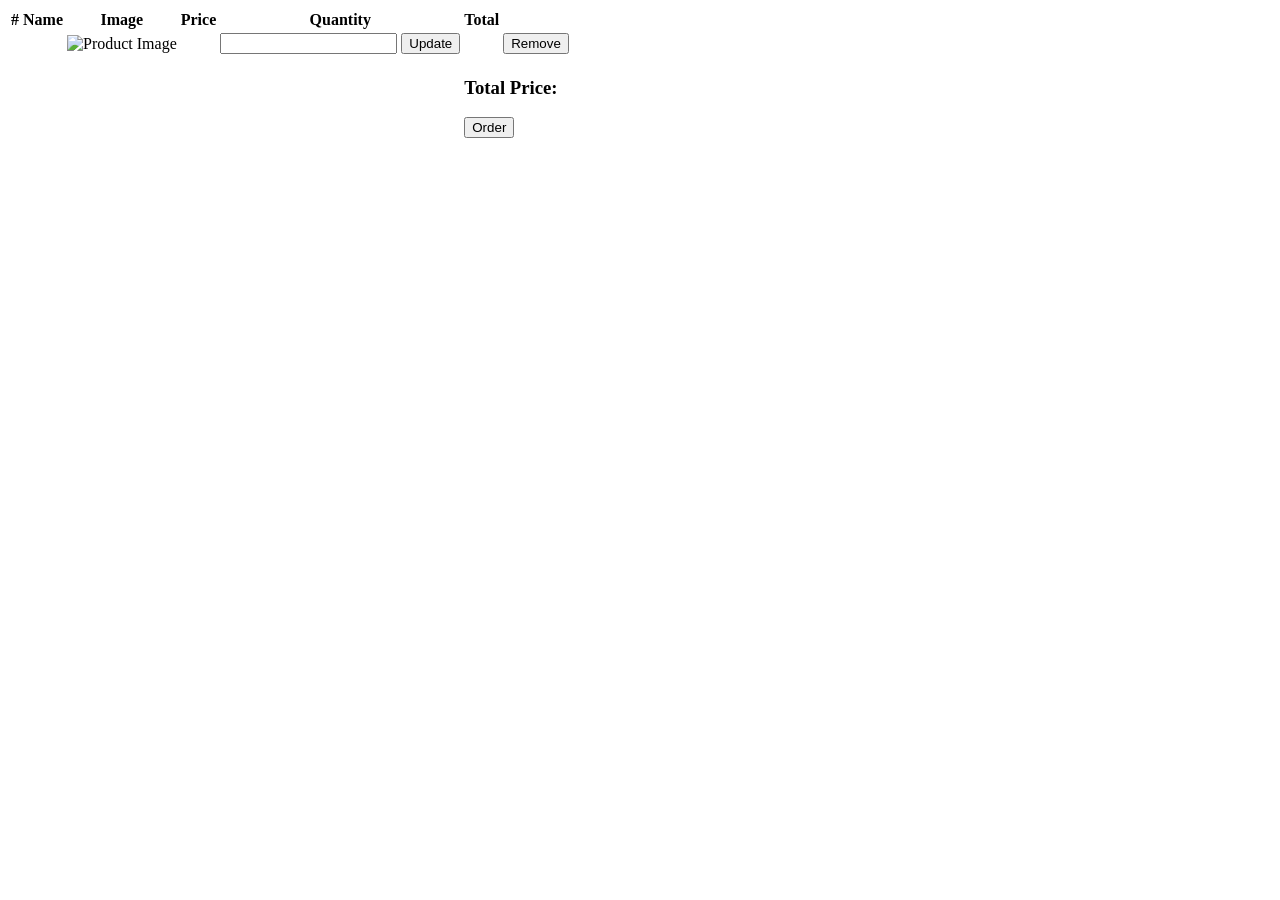
<file: WEBBANMOHINH/src/main/resources/templates/cart/index.html>
<!DOCTYPE html>
<html lang="en"
      xmlns:layout="http://www.ultraq.net.nz/thymeleaf/layout"
      layout:decorate="_layout"
      xmlns:custom="http://www.w3.org/1999/xhtml"
      xmlns:th="http://www.thymeleaf.org"
      xmlns:sec="http://www.thymeleaf.org/extras/spring-security">
<head>
    <meta charset="UTF-8">
    <title>List product</title>
</head>
<body>
<div layout:fragment="content" class="container body-content">
    <table class="table table-striped">
        <thead>
        <tr>
            <th scope="col">#</th>
            <th scope="col">Name</th>
            <th scope="col">Image</th>
            <th scope="col">Price</th>
            <th scope="col">Quantity</th>
            <th scope="col">Total</th>
            <th scope="col"></th>
        </tr>
        </thead>
        <tbody>
            <tr th:each="cartItem, itemIndex : ${cartItems}">
                <td th:text="${itemIndex.index + 1}"></td>
                <td th:text="${cartItem.name}"></td>
                <td>
                    <img th:src="@{/images/{image}(image=${cartItem.image})}" height="120" width="150" alt="Product Image">
                </td>
                <td th:text="${cartItem.price}"></td>
                <td>
                    <form th:action="@{/cart/update}" method="post">
                        <input type="hidden" name="productId" th:value="${cartItem.id}" />
                        <input type="number" name="quantity" min="1" th:value="${cartItem.quantity}" />
                        <button type="submit">Update</button>
                    </form>
                </td>
                <td th:text="${cartItem.price * cartItem.quantity}"></td>
                <td>
                    <form th:action="@{/cart/remove/{productId}(productId=${cartItem.id})}" method="post">
                        <button type="submit" class="btn btn-danger">Remove</button>
                    </form>
                </td>
            </tr>
            <tr>
                <td colspan="5"></td>
                <td class="total-price" colspan="2">
                    <h3>Total Price: <span th:text="${totalPrice}"></span></h3>
                    <form th:action="@{/cart/order}" method="post">
                        <button type="submit" class="btn btn-success">Order</button>
                    </form>
                </td>
            </tr>
        </tbody>
    </table>
</div>
</body>
</html>
</file>
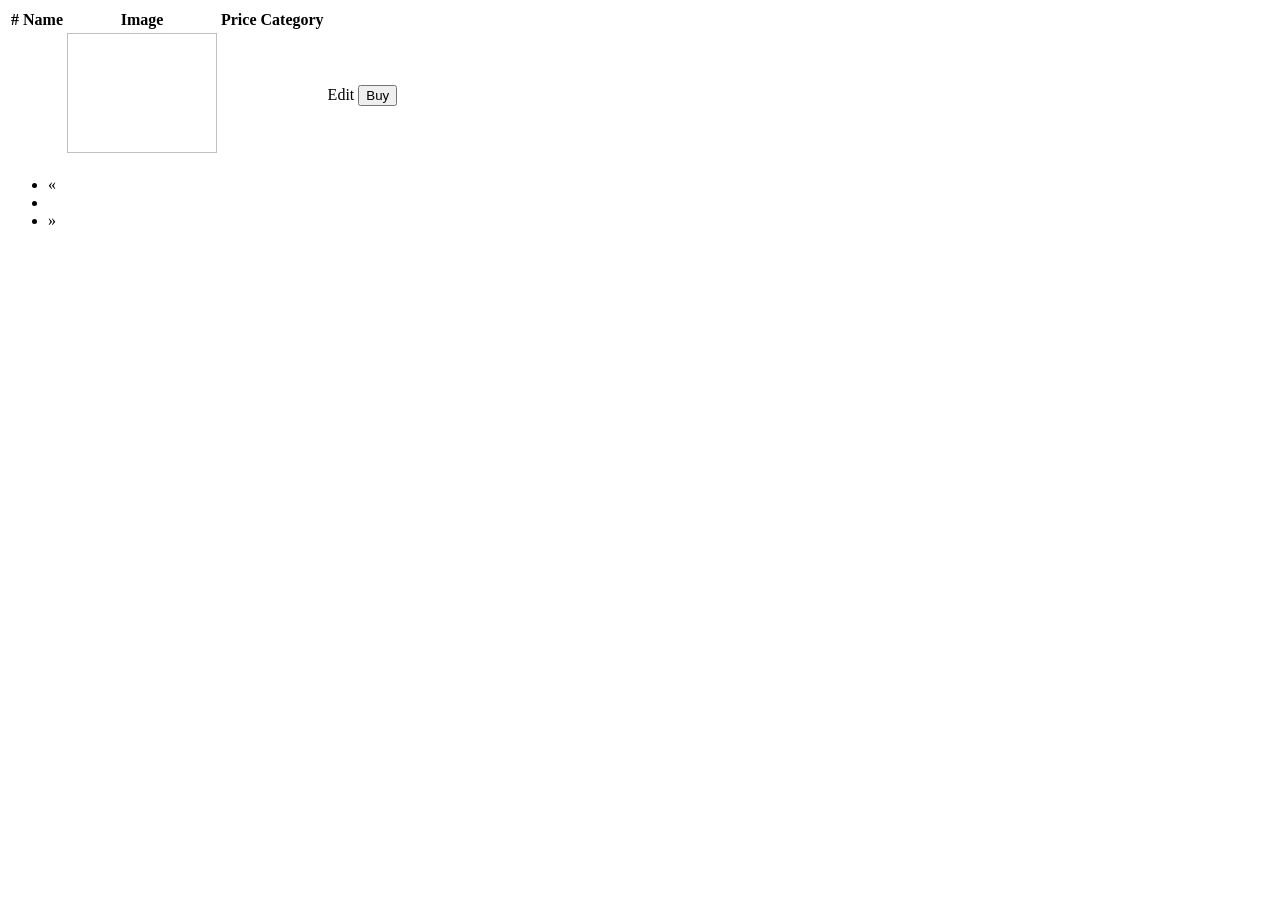
<file: WEBBANMOHINH/src/main/resources/templates/products/index.html>
<!DOCTYPE html>
<html lang="en"
      xmlns:layout="http://www.ultraq.net.nz/thymeleaf/layout"
      layout:decorate="_layout"
      xmlns:custom="http://www.w3.org/1999/xhtml"
      xmlns:th="http://www.thymeleaf.org"
      xmlns:sec="http://www.thymeleaf.org/extras/spring-security">
<head>
    <meta charset="UTF-8">
    <title>List product</title>
</head>
<body>
<div layout:fragment="content" class="container body-content">
    <table class="table table-striped">
        <thead>
        <tr>
            <th scope="col">#</th>
            <th scope="col">Name</th>
            <th scope="col">Image</th>
            <th scope="col">Price</th>
            <th scope="col">Category</th>
            <th scope="col"></th>
        </tr>
        </thead>
        <tbody>
        <tr th:each="product : ${listproduct}" >
            <th scope="row" th:text="${product.id}"></th>
            <td th:text="${product.name}"></td>
            <!--   <td th:text="${product.image}"></td> -->
            <td>
                <img height="120" width="150" th:src="@{/images/} + ${product.image}"/>
            </td>
            <td th:text="${product.price}"></td>
            <td th:text="${product.category.name}"></td>
            <td>
                <span sec:authorize="hasAuthority('SALES')">
                   <a th:href="@{/products/edit/{id}(id=${product.id})}" custom:linkMethod="post"  class="btn btn-secondary">Edit</a>
                </span>
            </td>

            <td>
                <span sec:authorize="hasAuthority('USER')">
                    <form th:action="@{/cart/add/{id}(id=${product.id})}" method="post">
                             <button type="submit" class="btn btn-secondary">Buy</button>
                    </form>
                </span>
            </td>
        </tr>
        </tbody>
    </table>


    <nav aria-label="Page navigation example" th:if="${totalPages > 1}">
        <ul class="pagination">
            <li class="page-item" th:class="${listproduct.hasPrevious() ? '' : 'disabled'}">
                <a class="page-link" th:href="@{/products?page=__${listproduct.number-1}__}" aria-label="Previous">
                    <span aria-hidden="true">&laquo;</span>
                </a>
            </li>
            <li class="page-item" th:each="page : ${#numbers.sequence(0, totalPages - 1)}"
                th:class="${listproduct.number == page ? 'active' : ''}">
                <a class="page-link "th:href="@{/products?page=__${page}__}" th:text="${page + 1}"></a></li>

            <li class="page-item" th:class="${listproduct.hasNext() ? '' : 'disabled'}">
                <a class="page-link " th:href="@{/products?page=__${listproduct.number+1}__}" aria-label="Next">
                    <span aria-hidden="true">&raquo;</span>
                </a>
            </li>
        </ul>
    </nav>
</div>
</body>
</html>
</file>
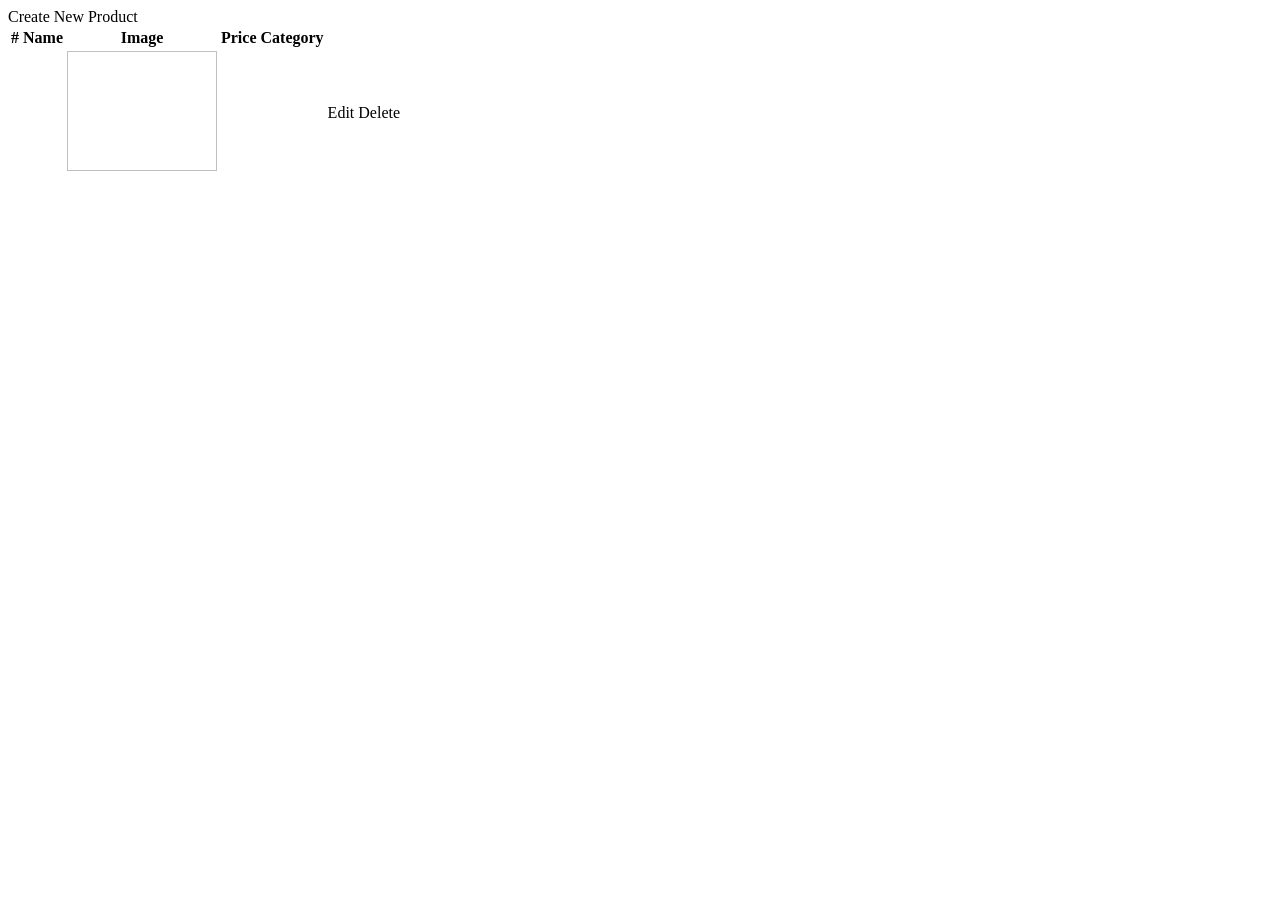
<file: WEBBANMOHINH/src/main/resources/templates/admin/categories/index.html>
<!DOCTYPE html>
<html lang="en"
      xmlns:layout="http://www.ultraq.net.nz/thymeleaf/layout"
      layout:decorate="_layout"
      xmlns:custom="http://www.w3.org/1999/xhtml">
<head>
    <meta charset="UTF-8">
    <title>List product</title>
</head>
<body>
<div layout:fragment="content" class="container body-content">
    <a th:href="@{~/admin/products/create}" class="btn btn-primary">Create New Product</a>
    <table class="table table-striped">
        <thead>
        <tr>
            <th scope="col">#</th>
            <th scope="col">Name</th>
            <th scope="col">Image</th>
            <th scope="col">Price</th>
            <th scope="col">Category</th>
            <th scope="col"></th>
        </tr>
        </thead>
        <tbody>
        <tr th:each="product : ${listproduct}" >
            <th scope="row" th:text="${product.id}"></th>
            <td th:text="${product.name}"></td>
         <!--   <td th:text="${product.image}"></td> -->
            <td>
                <img height="120" width="150" th:src="@{/images/} + ${product.image}"/>
            </td>
            <td th:text="${product.price}"></td>
            <td th:text="${product.category.name}"></td>
            <td>
               <a th:href="@{/admin/products/edit/{id}(id=${product.id})}" custom:linkMethod="post"  class="btn btn-secondary">Edit</a>
                <a th:href="@{/admin/products/delete/{id}(id=${product.id})}" custom:linkMethod="post" class="btn btn-danger">Delete</a>
            </td>
        </tr>
        </tbody>
    </table>
</div>
</body>
</html>
</file>
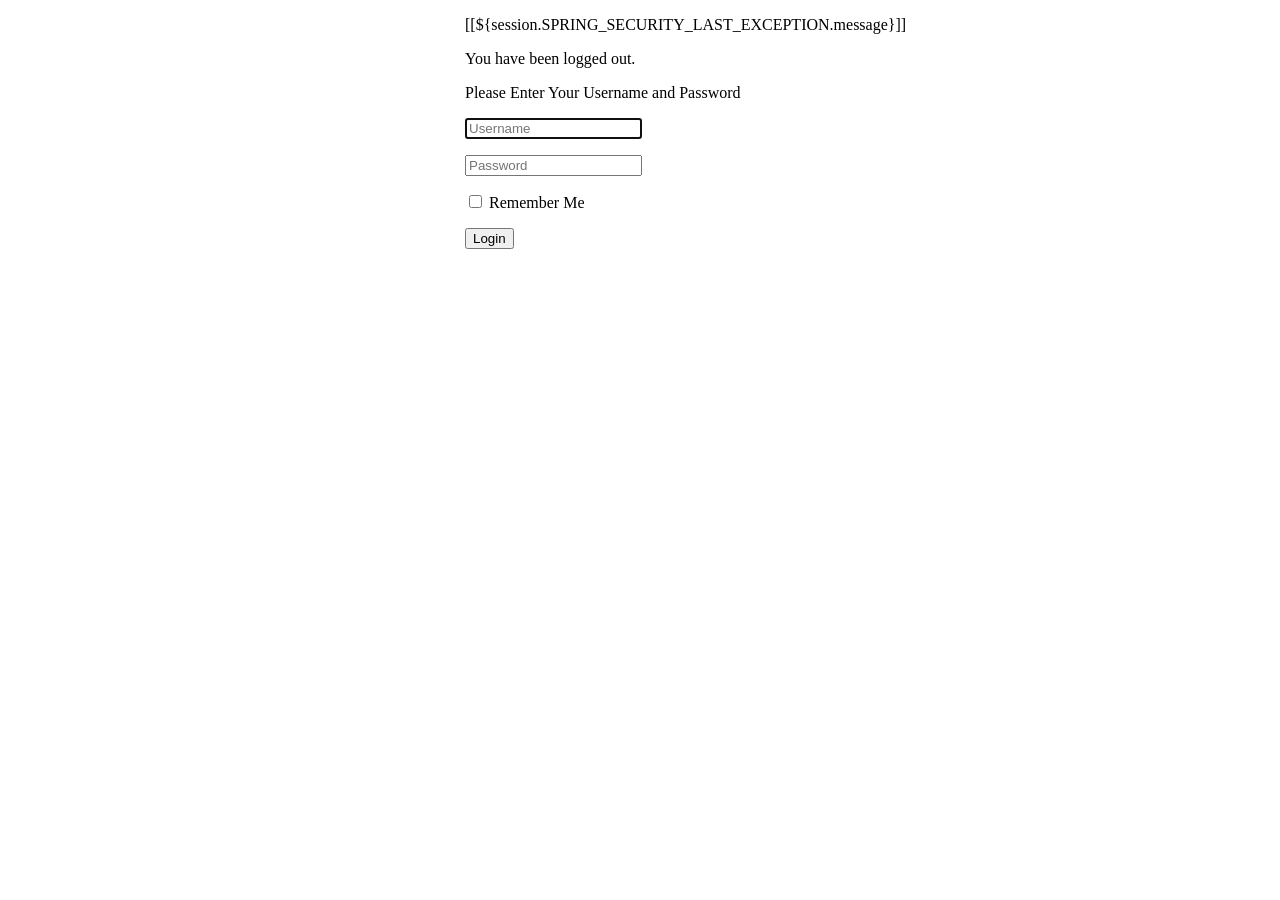
<file: WEBBANMOHINH/src/main/resources/templates/login.html>
<!DOCTYPE html>
<html lang="en"
      xmlns:layout="http://www.ultraq.net.nz/thymeleaf/layout"
      xmlns:th="http://www.thymeleaf.org"
      layout:decorate="_layout">
<head>
  <meta charset="UTF-8">
  <title>Trang chủ</title>
</head>
<body>
<div layout:fragment="content" class="container body-content">
  <form th:action="@{/login}" method="post" style="max-width: 350px; margin: 0 auto;">
    <div th:if="${param.error}">
      <p class="text-danger">[[${session.SPRING_SECURITY_LAST_EXCEPTION.message}]]</p>
    </div>

    <div th:if="${param.logout}">
      <p class="text-warning">You have been logged out.</p>
    </div>
    <div class="border border-secondary p-3 rounded">
      <p>Please Enter Your Username and Password</p>
      <p>
        <input type="text" name="username" class="form-control"  placeholder="Username"  required autofocus/>
      </p>
      <p>
        <input type="password" name="password" class="form-control" placeholder="Password" required />
      </p>
      <p>
        <input type="checkbox" name="remember-me" />&nbsp;Remember Me
      </p>
      <p>
        <input type="submit" value="Login" class="btn btn-primary" />
      </p>
    </div>
  </form>
</div>
</body>
</html>
</file>
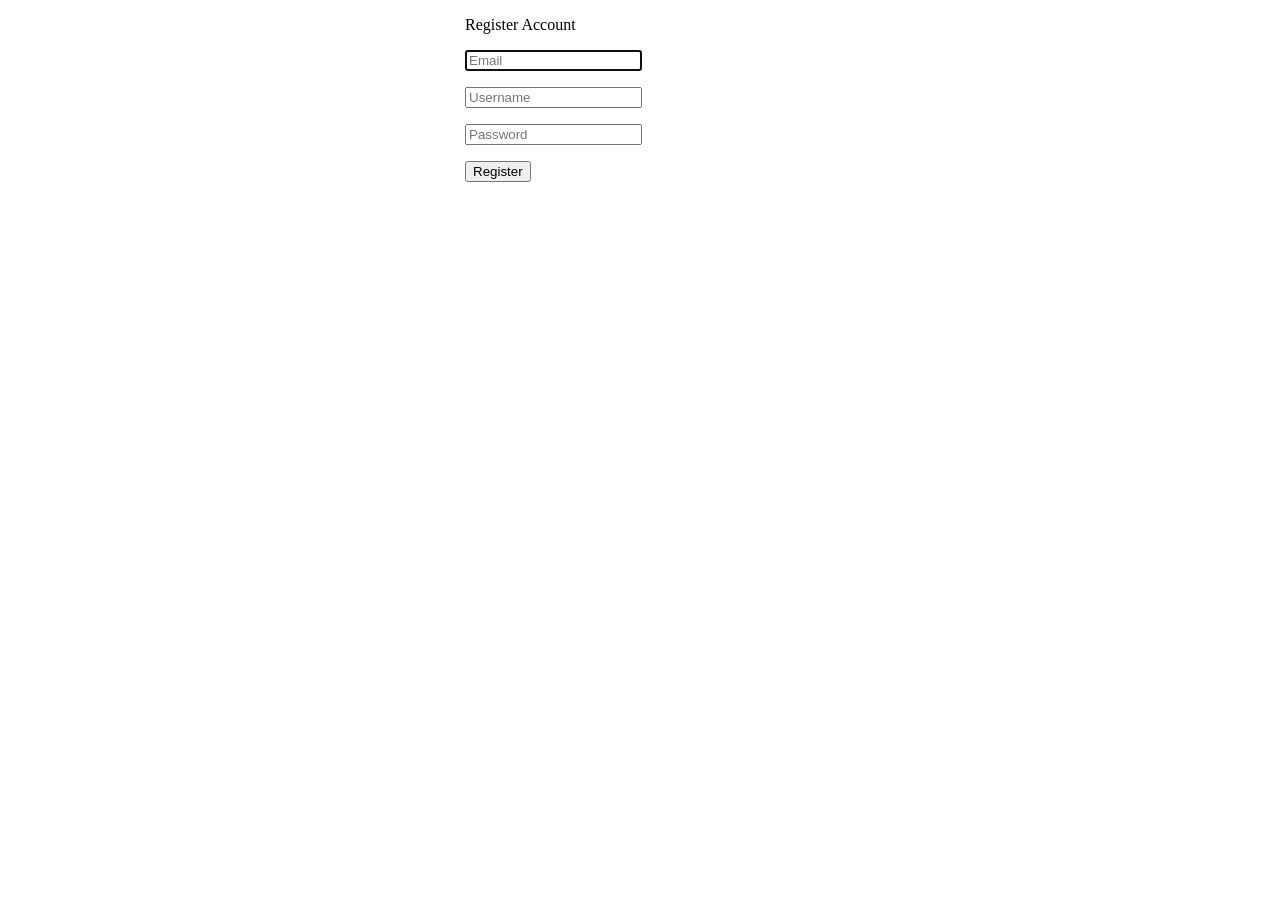
<file: WEBBANMOHINH/src/main/resources/templates/register.html>
<!DOCTYPE html>
<html lang="en"
      xmlns:layout="http://www.ultraq.net.nz/thymeleaf/layout"
      xmlns:th="http://www.thymeleaf.org"
      layout:decorate="_layout">
<head>
    <meta charset="UTF-8">
    <title>Register Account</title>
</head>
<body>
<div layout:fragment="content" class="container body-content">
    <form th:action="@{/register}" th:object="${user}" method="post" style="max-width: 350px; margin: 0 auto;">
        <div class="border border-secondary p-3 rounded">
            <p>Register Account</p>
            <p>
                <input type="email" name="email" placeholder="Email" class="form-control" required autofocus/>
            </p>
            <p>
                <input type="text" name="username" placeholder="Username" class="form-control" required/>
            </p>
            <p>
                <input type="password" name="password" class="form-control" placeholder="Password" required />
            </p>
            <p>
                <input type="submit" value="Register" class="btn btn-primary" />
            </p>
        </div>
    </form>
</div>
</body>
</html>
</file>
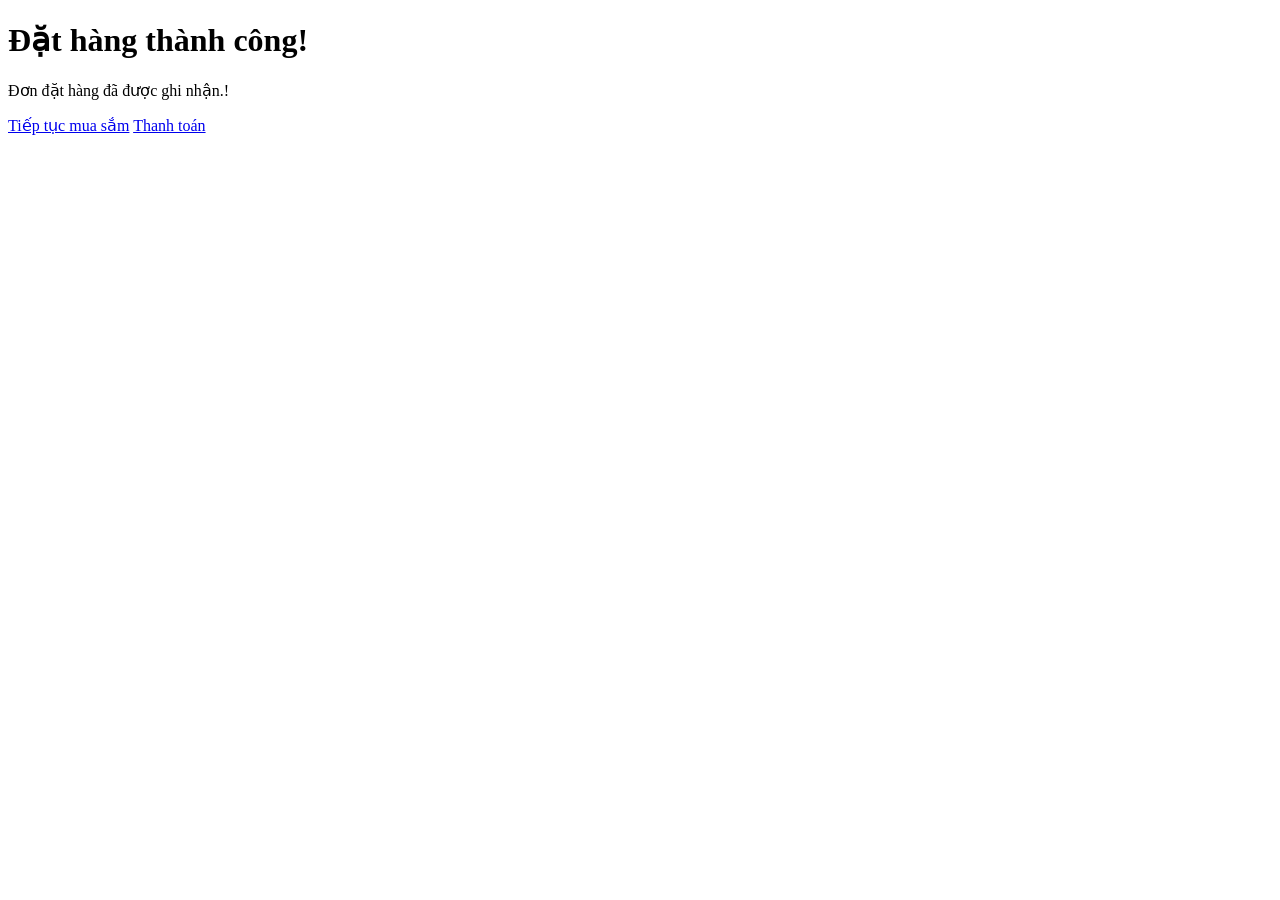
<file: WEBBANMOHINH/src/main/resources/templates/cart/order.html>
<!DOCTYPE html>
<html lang="en"
      xmlns:layout="http://www.ultraq.net.nz/thymeleaf/layout"
      layout:decorate="_layout"
      xmlns:custom="http://www.w3.org/1999/xhtml">
<head>
  <meta charset="UTF-8">
  <title>List product</title>
</head>
<body>
<div layout:fragment="content" class="container body-content">
    <h1>Đặt hàng thành công!</h1>
    <p>Đơn đặt hàng đã được ghi nhận.!</p>
    <a href="/products" class="btn btn-primary">Tiếp tục mua sắm</a>
    <a href="/cart/payment" class="btn btn-primary">Thanh toán</a>
</div>
</body>
</html>
</file>
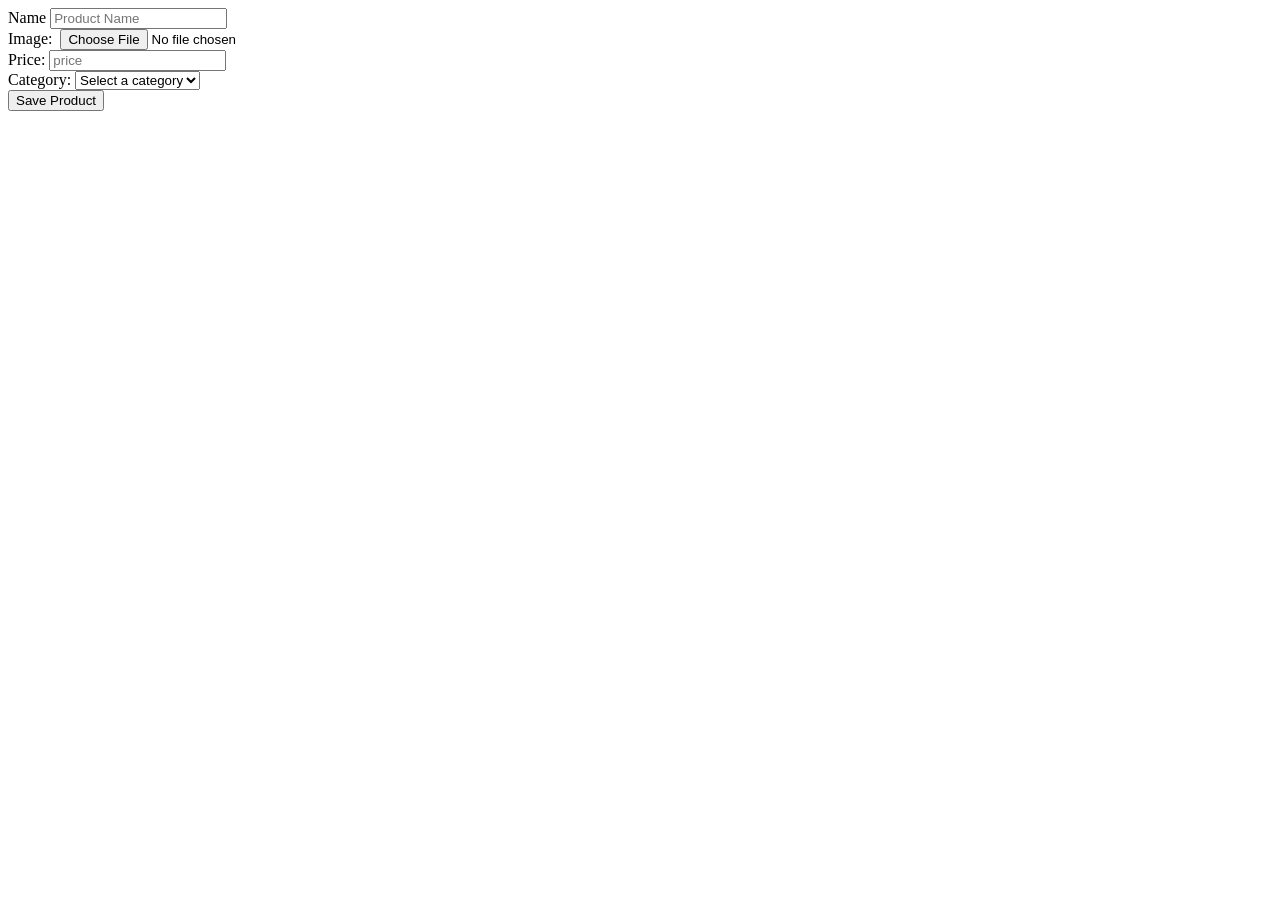
<file: WEBBANMOHINH/src/main/resources/templates/products/edit.html>
<!DOCTYPE html>
<html lang="en" xmlns:layout="http://www.w3.org/1999/xhtml"  layout:decorate="_layout">
<head>
    <meta charset="UTF-8">
    <title>Edit</title>
</head>
<body>
<div layout:fragment="content" class="container body-content">
    <!-- form product !-->
    <form th:action="@{/products/edit}" th:object="${product}" method="post" class="form" enctype = "multipart/form-data">
        <div class="form-group">
            <label for="name">Name</label>
            <input class="form-control" type="text" th:field="*{name}" id="name"  placeholder="Product Name">
            <div class="alert alert-warning" th:if="${#fields.hasErrors('name')}" th:errors="*{name}"></div>
        </div>
        <div class="form-group">
            <label for="image">Image:</label>
            <!--  <input class="form-control" type="text" th:field="*{image}" id="image" placeholder="image">-->
            <img  class="form-control"  th:src="@{/images/} + *{image}" placeholder="image"/>
            <input class="form-control" type="file" id="image" name="imageProduct" accept="image/png, image/jpeg">

            <div class="alert alert-warning" th:if="${#fields.hasErrors('image')}" th:errors="*{image}"></div>
        </div>
        <div class="form-group">
            <label for="price">Price:</label>
            <input class="form-control" type="number" th:field="*{price}" id="price" placeholder="price">
            <div class="alert alert-warning" th:if="${#fields.hasErrors('price')}" th:errors="*{price}"></div>
        </div>

        <div>
            <label for="category">Category:</label>
            <select id="category" name="category" th:field="*{category}" required>
                <option value="">Select a category</option>
                <option th:each="category : ${listCategory}" th:value="${category.id}" th:text="${category.name}"></option>
            </select>
        </div>
        <input type="submit"  class="btn btn-success" value="Save Product">
    </form>
</div>
</body>
</html>
</file>
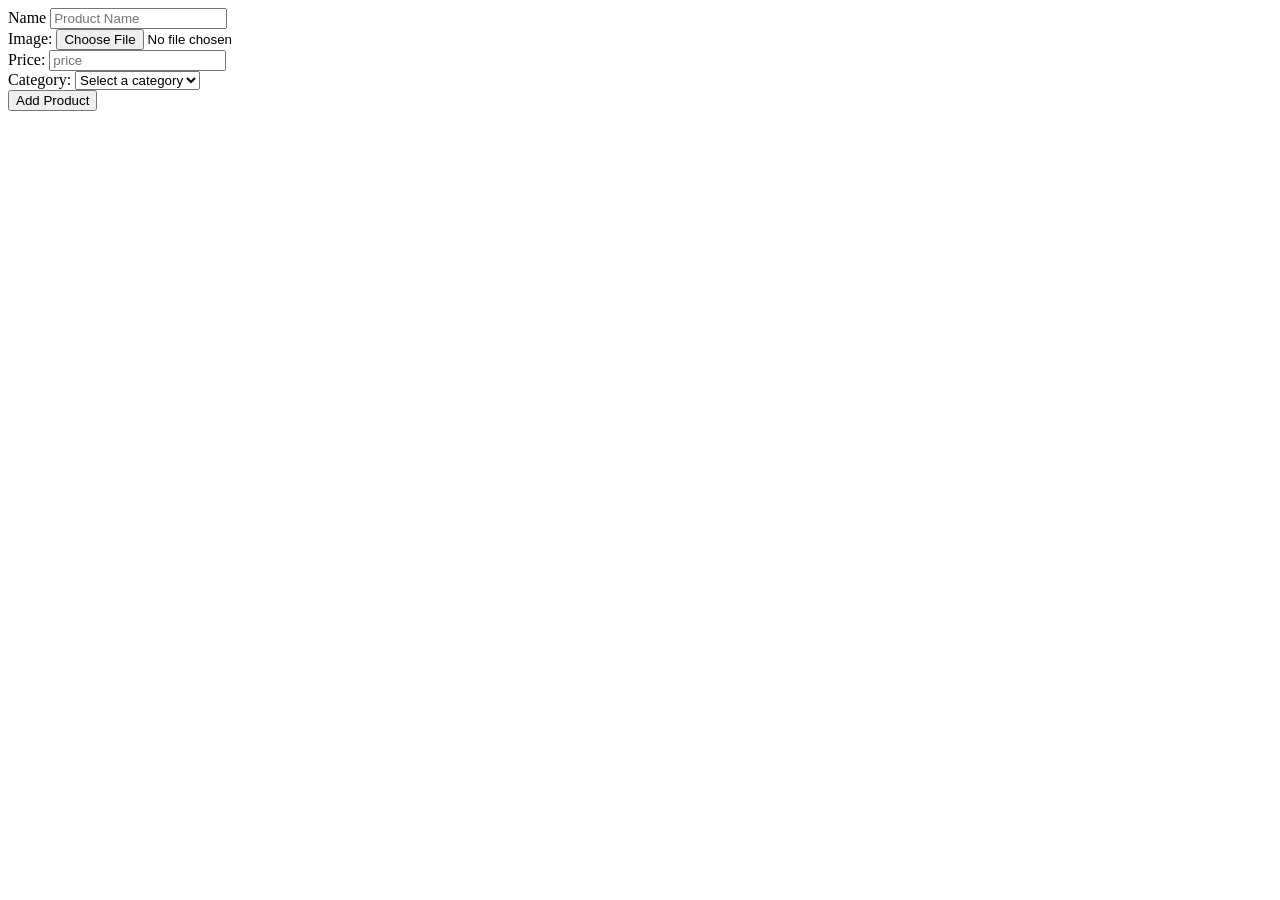
<file: WEBBANMOHINH/src/main/resources/templates/admin/categories/create.html>
<!DOCTYPE html>
<html lang="en"
      xmlns:layout="http://www.ultraq.net.nz/thymeleaf/layout"
      layout:decorate="_layout">
<head>
    <meta charset="UTF-8">
    <title>Quan ly san pham</title>
</head>
<body>
    <div layout:fragment="content" class="container body-content">
        <form th:action="@{~/admin/products/create}" th:object="${product}" method="post" class="form" enctype = "multipart/form-data">
            <div class="form-group">
                <label for="name">Name</label>
                <input class="form-control" type="text" th:field="*{name}" id="name"  placeholder="Product Name">
                <div class="alert alert-warning" th:if="${#fields.hasErrors('name')}" th:errors="*{name}"></div>
            </div>
            <div class="form-group">
                <label for="image">Image:</label>
<!--                <input class="form-control" type="text" th:field="*{image}" id="image" placeholder="image">-->
                <input class="form-control" type="file" id="image" name="imageProduct" accept="image/png, image/jpeg">
<!--                <div class="alert alert-warning" th:if="${#fields.hasErrors('image')}" th:errors="*{image}"></div>-->
            </div>
            <div class="form-group">
                <label for="price">Price:</label>
                <input class="form-control" type="number" th:field="*{price}" id="price" placeholder="price">
                <div class="alert alert-warning" th:if="${#fields.hasErrors('price')}" th:errors="*{price}"></div>
            </div>

            <div>
                <label for="category">Category:</label>
                <select id="category" name="category" th:field="*{category}" required>
                    <option value="">Select a category</option>
                    <option th:each="category : ${listCategory}" th:value="${category.id}" th:text="${category.name}"></option>
                </select>
            </div>
            <input type="submit"  class="btn btn-success" value="Add Product">
        </form>
    </div>
</body>
</html>
</file>
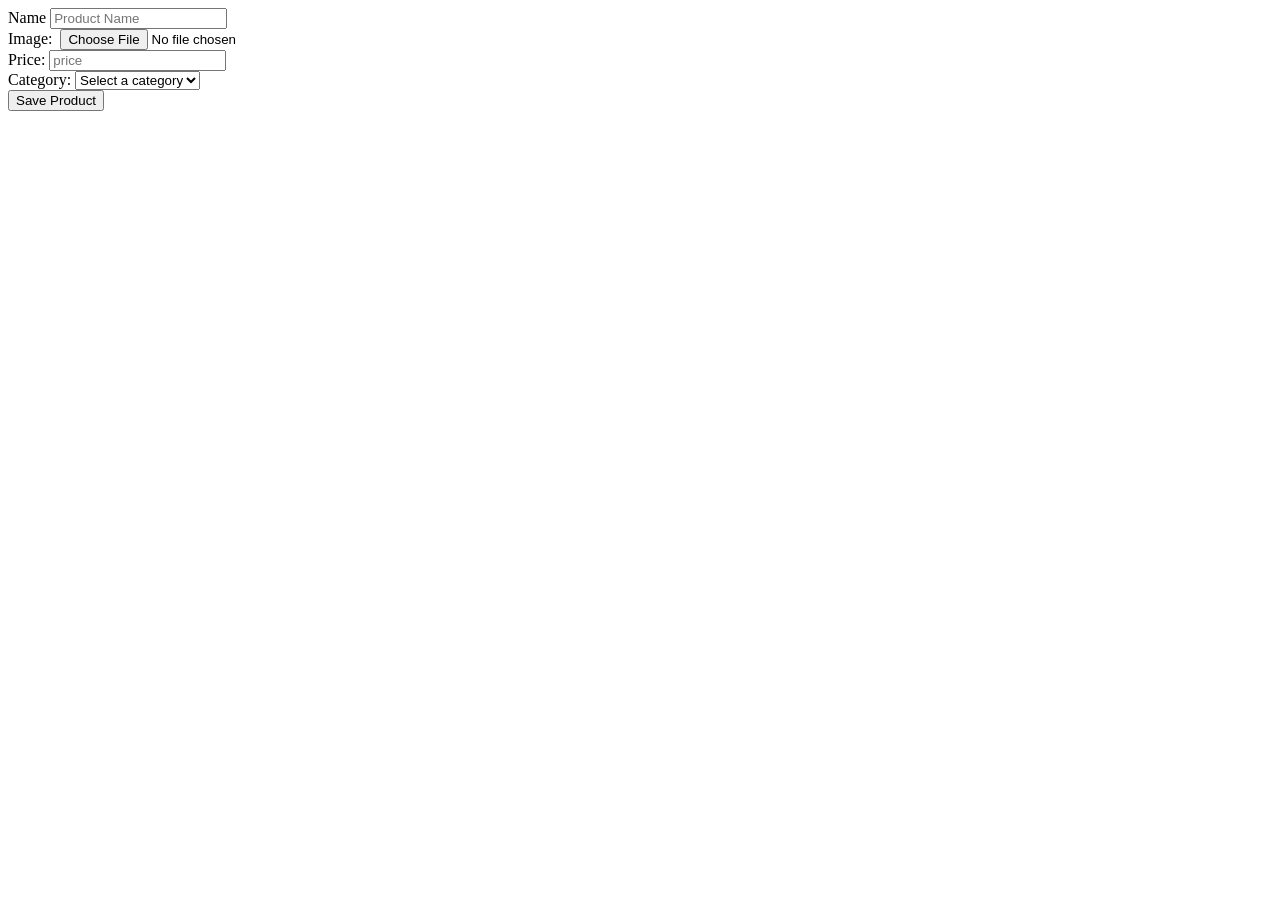
<file: WEBBANMOHINH/src/main/resources/templates/admin/categories/edit.html>
<!DOCTYPE html>
<html lang="en" xmlns:layout="http://www.w3.org/1999/xhtml"  layout:decorate="_layout">
<head>
  <meta charset="UTF-8">
  <title>Edit</title>
</head>
<body>
<div layout:fragment="content" class="container body-content">
  <!-- form product !-->
  <form th:action="@{~/admin/products/edit}" th:object="${product}" method="post" class="form" enctype = "multipart/form-data">
    <div class="form-group">
      <label for="name">Name</label>
      <input class="form-control" type="text" th:field="*{name}" id="name"  placeholder="Product Name">
      <div class="alert alert-warning" th:if="${#fields.hasErrors('name')}" th:errors="*{name}"></div>
    </div>
    <div class="form-group">
      <label for="image">Image:</label>
      <!--  <input class="form-control" type="text" th:field="*{image}" id="image" placeholder="image">-->
      <img  class="form-control"  th:src="@{/images/} + *{image}" placeholder="image"/>
      <input class="form-control" type="file" id="image" name="imageProduct" accept="image/png, image/jpeg">

      <div class="alert alert-warning" th:if="${#fields.hasErrors('image')}" th:errors="*{image}"></div>
    </div>
    <div class="form-group">
      <label for="price">Price:</label>
      <input class="form-control" type="number" th:field="*{price}" id="price" placeholder="price">
      <div class="alert alert-warning" th:if="${#fields.hasErrors('price')}" th:errors="*{price}"></div>
    </div>

    <div>
      <label for="category">Category:</label>
      <select id="category" name="category" th:field="*{category}" required>
        <option value="">Select a category</option>
        <option th:each="category : ${listCategory}" th:value="${category.id}" th:text="${category.name}"></option>
      </select>
    </div>
    <input type="submit"  class="btn btn-success" value="Save Product">
  </form>
</div>
</body>
</html>
</file>
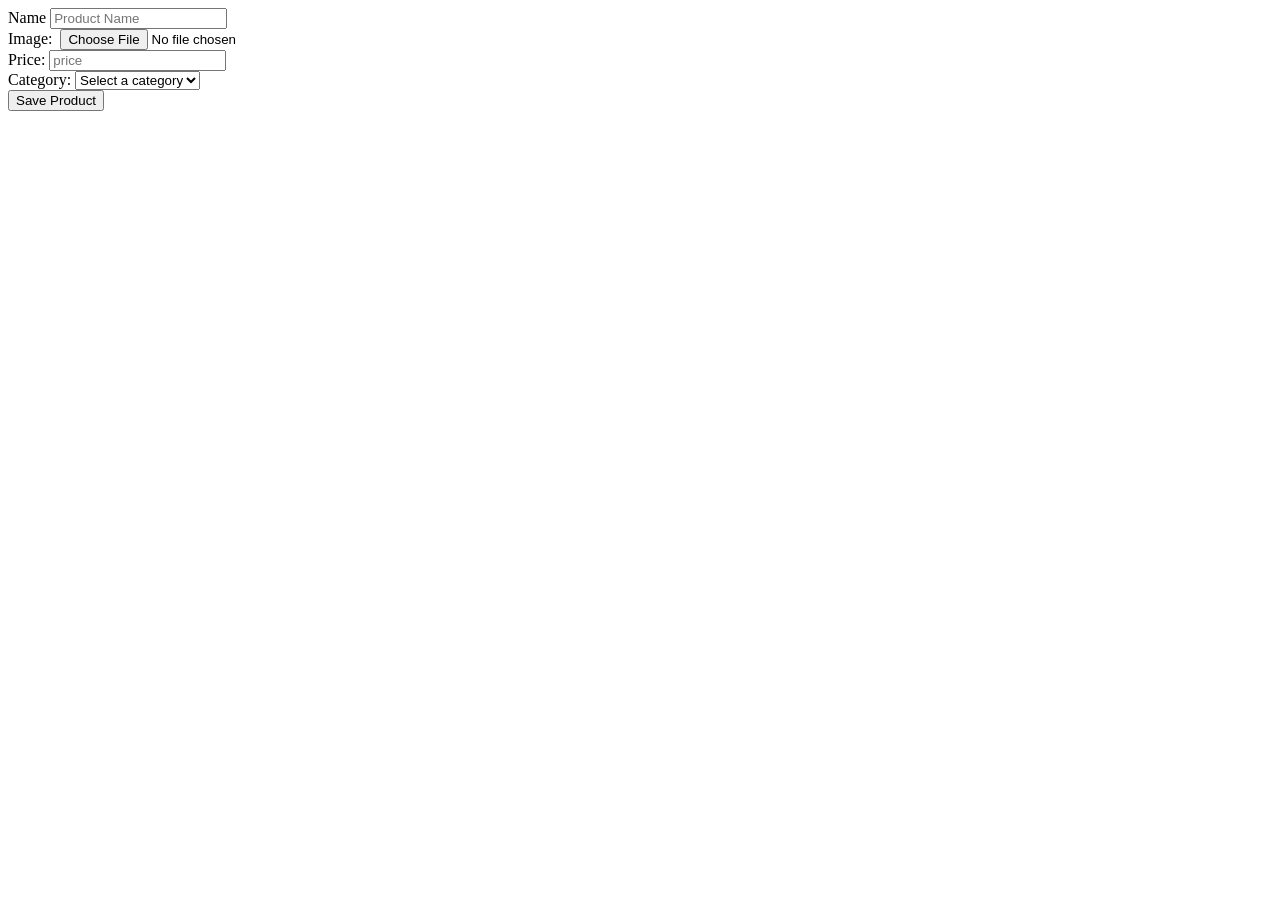
<file: WEBBANMOHINH/src/main/resources/templates/admin/products/edit.html>
<!DOCTYPE html>
<html lang="en" xmlns:layout="http://www.w3.org/1999/xhtml"  layout:decorate="_layout">
<head>
  <meta charset="UTF-8">
  <title>Edit</title>
</head>
<body>
<div layout:fragment="content" class="container body-content">
  <!-- form product !-->
  <form th:action="@{/products/edit}" th:object="${product}" method="post" class="form" enctype = "multipart/form-data">
    <div class="form-group">
      <label for="name">Name</label>
      <input class="form-control" type="text" th:field="*{name}" id="name"  placeholder="Product Name">
      <div class="alert alert-warning" th:if="${#fields.hasErrors('name')}" th:errors="*{name}"></div>
    </div>
    <div class="form-group">
      <label for="image">Image:</label>
      <!--  <input class="form-control" type="text" th:field="*{image}" id="image" placeholder="image">-->
      <img  class="form-control"  th:src="@{/images/} + *{image}" placeholder="image"/>
      <input class="form-control" type="file" id="image" name="imageProduct" accept="image/png, image/jpeg">

      <div class="alert alert-warning" th:if="${#fields.hasErrors('image')}" th:errors="*{image}"></div>
    </div>
    <div class="form-group">
      <label for="price">Price:</label>
      <input class="form-control" type="number" th:field="*{price}" id="price" placeholder="price">
      <div class="alert alert-warning" th:if="${#fields.hasErrors('price')}" th:errors="*{price}"></div>
    </div>

    <div>
      <label for="category">Category:</label>
      <select id="category" name="category" th:field="*{category}" required>
        <option value="">Select a category</option>
        <option th:each="category : ${listCategory}" th:value="${category.id}" th:text="${category.name}"></option>
      </select>
    </div>
    <input type="submit"  class="btn btn-success" value="Save Product">
  </form>
</div>
</body>
</html>
</file>
